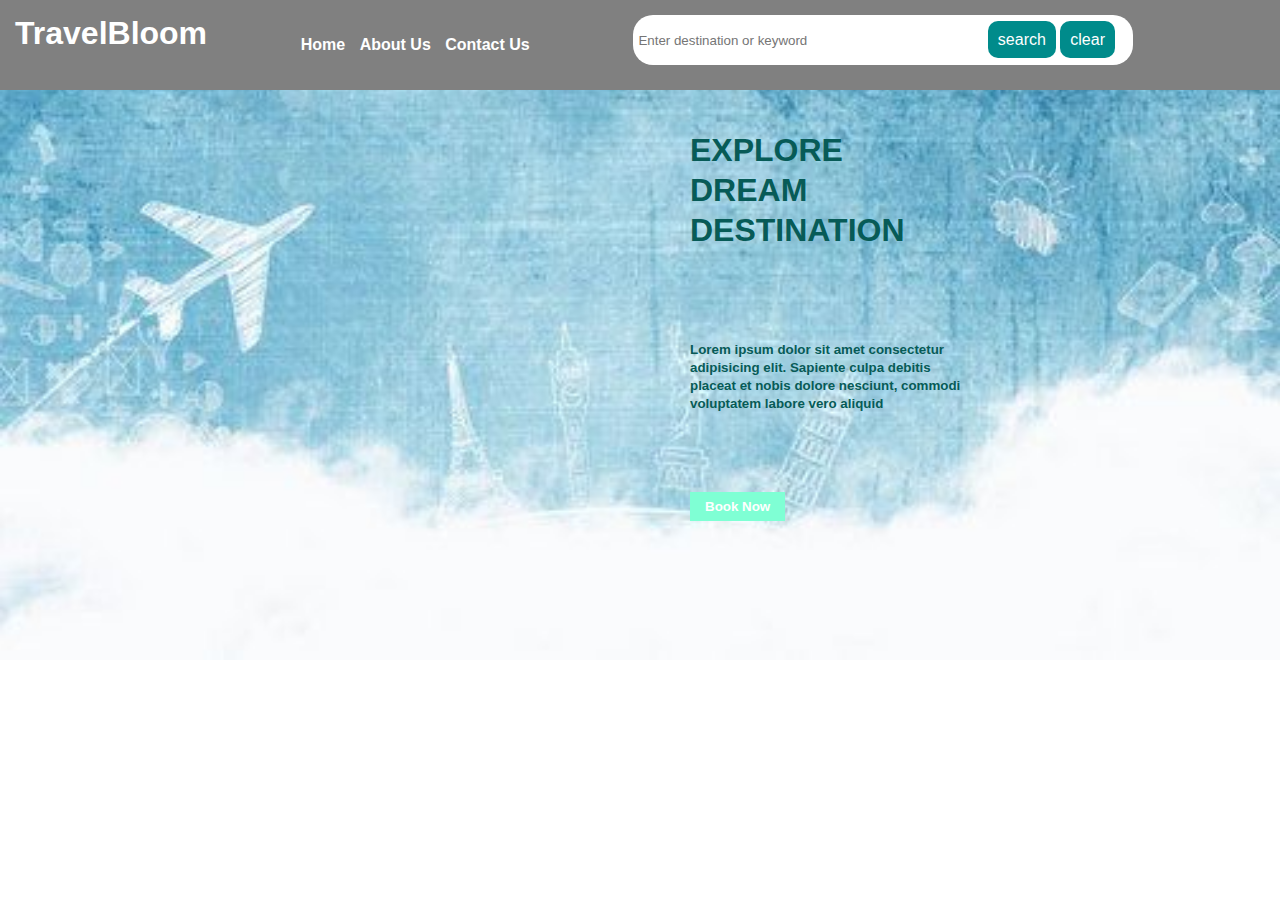
<file: index.html>
<!DOCTYPE html>
<html lang="en">

<head>
    <meta charset="UTF-8">
    <meta name="viewport" content="width=device-width, initial-scale=1.0">
    <title>Travel site</title>
    <link rel="stylesheet" href="./travel.css">
    <style>
        header {
            display: flex;
            justify-content: space-between;
            padding: 15px;
            background-color: grey;
            color: white;
        }

        input {
            border-radius: 20px;
            height: 50px;
            width: 500px;
            border: none;
            padding: 5px;
        }

        nav {
            background-color: inherit;
            color: white;
        }

        nav a {
            color: white;
        }

        span {
            background-color: darkcyan;
            padding: 10px;
            border-radius: 10px;
            position: relative;
            right: 150px;
            cursor: pointer;
        }

        li {
            list-style-type: none;
            margin: 10px 0px;
            color: rgb(3, 40, 42);
            font-weight: bolder;
        }

        #res {
            width: 500px;
            border-radius: 30px;
            padding: 20px;
            margin: 5px;
            border: 2px solid lightskyblue;
        }

        #title {
            text-align: center;
            line-height: 40px;
            width: 400px;
            color: white;
            margin-bottom: 5px;
            border-radius: 30px;
            font-weight: bold;
            background-color: rgb(11, 168, 100);
            height: 40px;
        }

        #img1,#img2 {
            width: 100%;
            max-height:500px ;
            overflow: hidden;
            height: auto;
            border-radius: 50px;
        }

        #txt1,#txt2 {
            width: 400px;
            background-color: inherit;
            color: grey;
            border-radius: 20px;
        }

        #txt ul li {
            font-size: 12px;
            color: grey;
            margin: 10px;
            line-height: 40px;
        }

        button {
            text-align: center;
            background-color: aquamarine;
            color: white;
            font-weight: bolder;
        }

        .hide {
            display: none;
        }

        #first {
            width: 50%;
            box-sizing: border-box;
        }
        #second {
            margin-top: 50px;
            margin-left: 100px;
            width: 50%;
            box-sizing: border-box;
            color: rgb(7, 91, 87);
            font-weight: bolder;
        }
        #second h1{line-height: 20px; }

        #container {
            display: flex;
            justify-content: space-between;
        }

        /* body{
            
        } */
    </style>
</head>

<body>
    <header>
        <h1>TravelBloom</h1>
        <nav>
            <ul>
                <li><a href="./index.html" id="home">Home </a></li>
                <li><a href="./about.html" id="about">About Us </a></li>
                <li><a href="./contact.html" id="contact">Contact Us </a></li>
                </li>
            </ul>
        </nav>
        <div>
            <input id="key" type="txt" placeholder="Enter destination or keyword">
            <span onclick="search()" id="btn">search</span>
            <span onclick="cl()" id="cl">clear</span>
        </div>
    </header>
    <div id="container">
        <div id="first">
            <br><br>
            <div id="res" class="hide">
                <div id="img1"></div>
                <div id="title1"></div>
                <div id="txt1"></div>
                <button>visit</button>
                <br><br>
                <div id="img2"></div>
                <div id="title2"></div>
                <div id="txt2"></div>
                <button>visit</button>
            </div>
        </div>
        <div id="second">
            <h1>EXPLORE</h1>
            <h1>DREAM</h1>
            <h1 style="margin-bottom: 100px;">DESTINATION</h1>
            <small>
                Lorem ipsum dolor sit amet consectetur<br> adipisicing elit. Sapiente culpa debitis <br>placeat et nobis dolore nesciunt, commodi<br> voluptatem labore vero aliquid
            </small>
            <button style="display: block; margin-top: 80px;">Book Now</button>
        </div>
    </div>
    <script src="travel.js"></script>
</body>

</html>
</file>
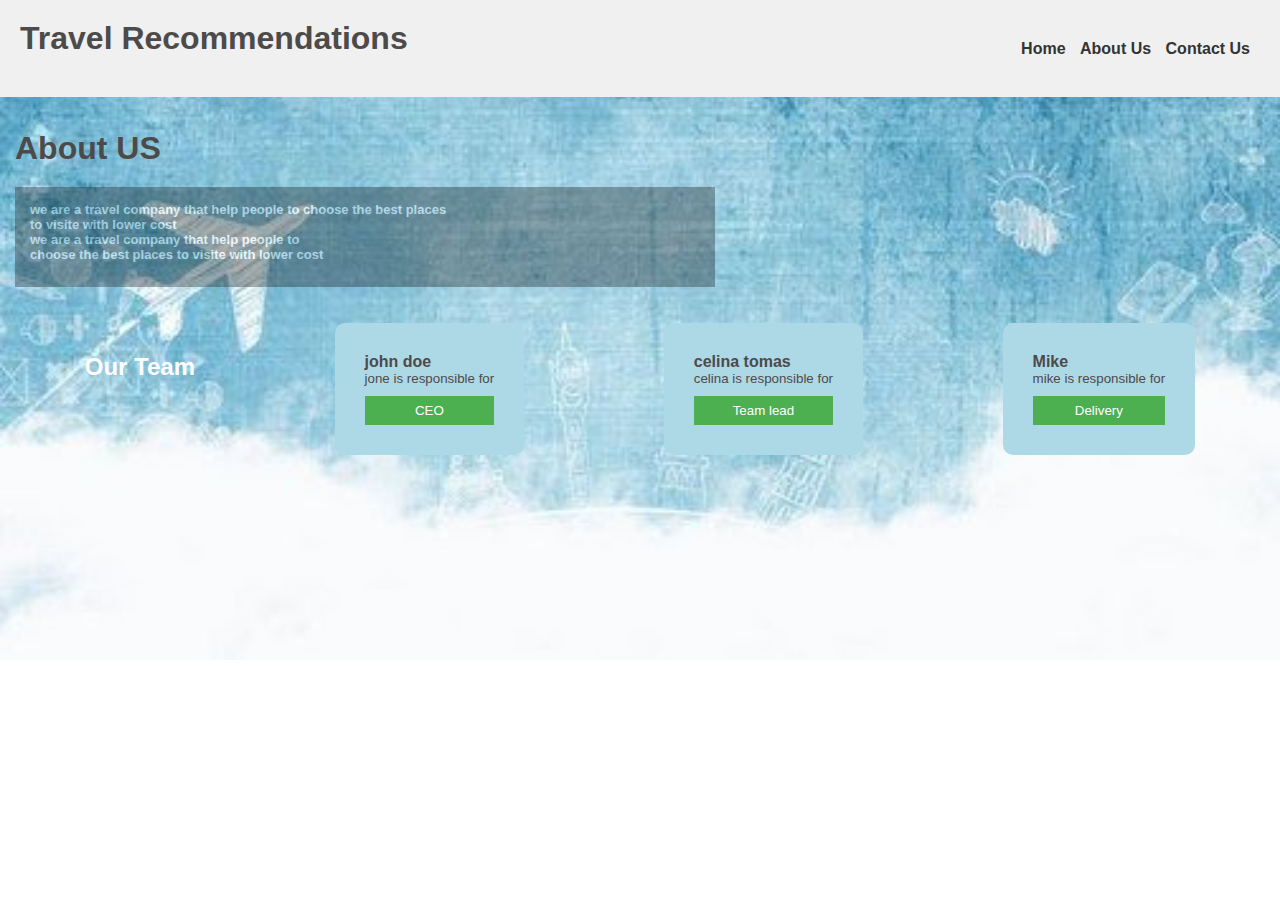
<file: about.html>
<!DOCTYPE html>
<html lang="en">
<head>
    <meta charset="UTF-8">
    <meta name="viewport" content="width=device-width, initial-scale=1.0">
    <title>About Us</title>
    <link rel="stylesheet" href="./travel.css">
    <style>
      body{
        color: rgb(77, 74, 74);
      }
      #container{
        padding: 15px;
      }
      #info{
        background-color:black;
        color: white;
        font-weight: bolder;
        font-size: small;
        width: 700px;
        height: 100px;
        opacity: 0.3;
        padding: 15px;
      }
      #team{
        display: flex;
        justify-content: space-around;
      }
      #part{
        padding: 30px;
        background-color: lightblue;
        border-radius: 10px;
        display: flex;
        flex-direction: column;
        justify-items: baseline;
      }
      button{
        margin-top: 10px;
      }
    </style>
</head>
<body>
    <nav>
      <h1>Travel Recommendations</h1>
        <ul>
          <li><a href="./index.html" id="home">Home </a></li>
          <li><a href="./about.html" id="about">About Us </a></li>
          <li><a href="./contact.html" id="contact">Contact Us </a></li>
          </li>
        </ul>
        </nav>
        <br>
        <div id="container">

          <h1>About US</h1>
          <p id="info">
            we are a travel company that help people to choose the best places<br> to visite with lower cost<br>
            we are a travel company that help people to <br>choose the best places to visite with lower cost</p>
            <br>
            <br>
            <div id="team">
              <h2 style="color: white;">Our Team</h2>
              <div id="part">
                <h4>john doe</h4>
                <small>jone is responsible for</small>
                <button>CEO</button>
              </div>
              <div id="part">
                <h4>celina tomas</h4>
                <small>celina is responsible for</small>
                <button>Team lead</button>
              </div>
              <div id="part">
                <h4>Mike</h4>
                <small>mike is responsible for</small>
                <button>Delivery</button>
              </div>
            </div>
            
            <br>
            <br>
          </div>
          </body>
          </html>
</file>
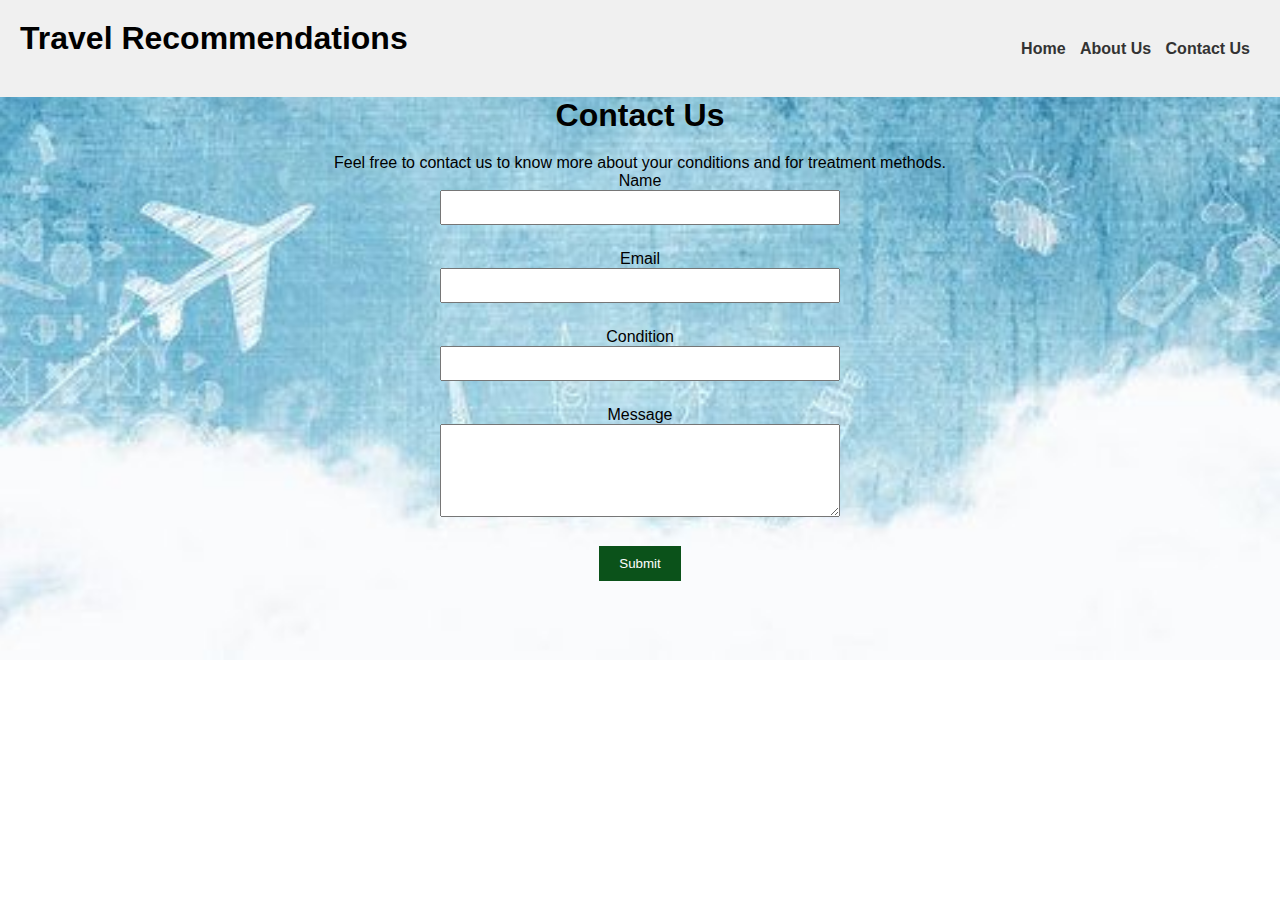
<file: contact.html>
<!DOCTYPE html>
<html lang="en">
<head>
  <meta charset="UTF-8">
  <title>Contact Us</title>
  <link rel="stylesheet" href="./travel.css">
  <style>
    body{
        text-align: center;
    }
    /* Some basic styling for demonstration purposes */
    #contactForm {
      max-width: 400px;
      margin: 0 auto;
    }
    #contactForm input,
    #contactForm textarea {
      width: 100%;
      margin-bottom: 15px;
      padding: 8px;
    }
    #contactForm button {
      padding: 10px 20px;
      background-color: #0b521a;
      color: white;
      border: none;
      cursor: pointer;
    }
    #contactForm button:hover {
      background-color: #0056b3;
    }
  </style>
</head>
<body>
  <nav><h1>Travel Recommendations</h1>
    <ul>
      <li><a href="./index.html" id="home">Home </a></li>
      <li><a href="./about.html" id="about">About Us </a></li>
      <li><a href="./contact.html" id="contact">Contact Us </a></li>
      </li>

    </ul>
    </nav>
  <h1>Contact Us</h1>
  <p>Feel free to contact us to know more about your conditions and for treatment methods.</p>

  <form id="contactForm">
    <div>
      <label for="name">Name</label>
      <input type="text" id="name" name="name" required>
    </div>
    <div>
      <label for="email">Email</label>
      <input type="email" id="email" name="email" required>
    </div>
    <div>
      <label for="condition">Condition</label>
      <input type="text" id="condition" name="condition" required>
    </div>
    <div>
      <label for="message">Message</label>
      <textarea id="message" name="message" rows="5" required></textarea>
    </div>
    <button type="submit" onclick="thankyou()">Submit</button>
  </form>
  <script>
    function thankyou(){
        alert('Thank you for contacting us!')
    }
  </script>
</body>
</html>
</file>
<file: travel.css>
/* Basic CSS for the navigation bar */

* {
    margin: 0;
    padding: 0;
    box-sizing: border-box;
}

nav {
    background-color: #f0f0f0;
    padding: 20px;
    display: flex;
    align-items: center;
    justify-content: space-between;

}

nav ul {
    list-style-type: none;
    /* padding: 0; */
}

nav ul li {
    display: inline;
    margin-right: 10px;
}

nav a {
    text-decoration: none;
    color: #333;
    font-weight: bold;
}

/* Basic CSS for the form elements */
body {
    font-family: Arial, sans-serif;
    background-image: url("./cities.jpg");
    background-repeat: no-repeat;
    background-size: cover;
    /* display: flex; */
    /* margin: 20px; */
}

h1 {
    margin-bottom: 20px;
}

div {
    margin-bottom: 10px;
}

label {
    display: inline-block;
    width: 100px;
}

input[type="text"],
input[type="number"],
select {
    width: 200px;
    padding: 5px;
}

button {
    padding: 7px 15px;
    background-color: #4CAF50;
    color: white;
    border: none;
    cursor: pointer;
}

button:hover {
    background-color: #45a049;
}

/* Basic CSS for the report section */
h2 {
    margin-top: 30px;
}

#report,
#result {
    padding: 10px;
    max-width: 400px;
    word-wrap: break-word;
}

#result {
    height: 400px;
    width: 500px;
    display: flex;
    align-items: center;
    justify-content: space-around;
    flex-direction: column;
}

#result img {
    width: 200px;
    height: 100px;
}
</file>
